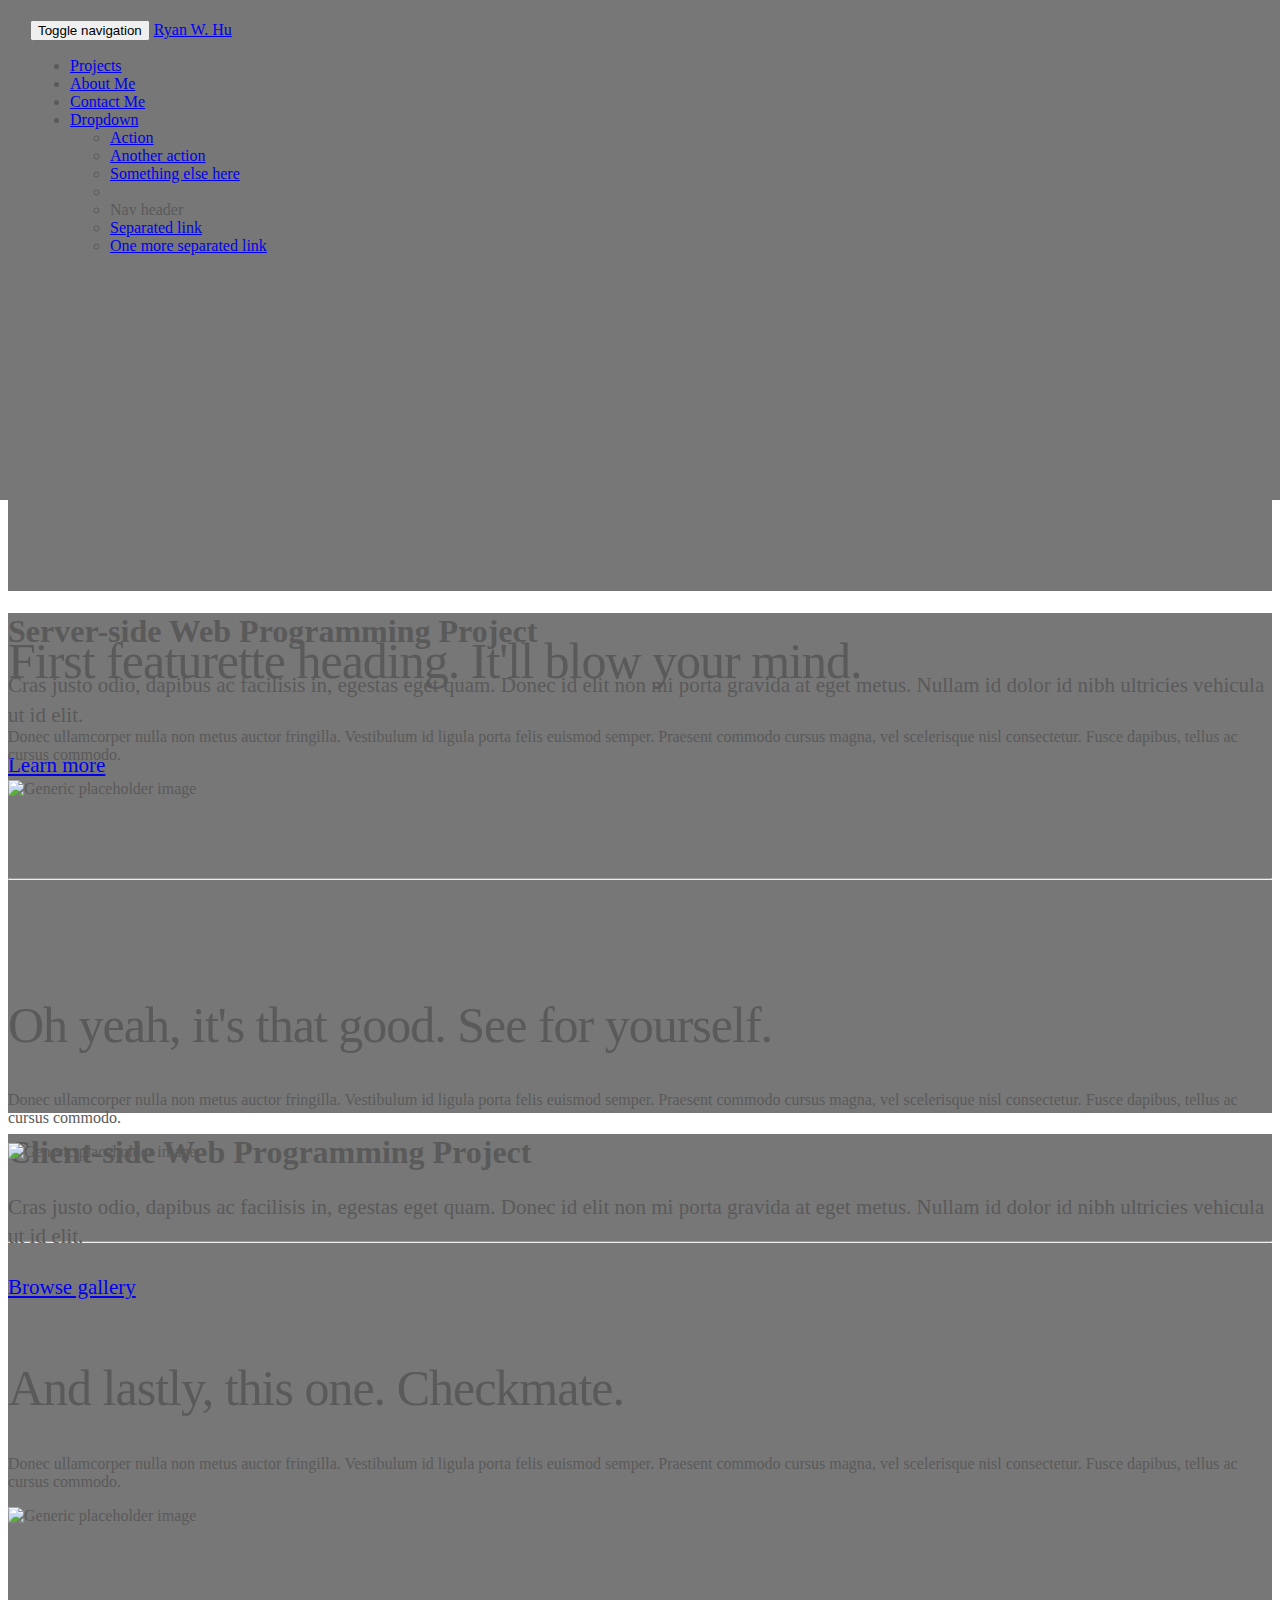
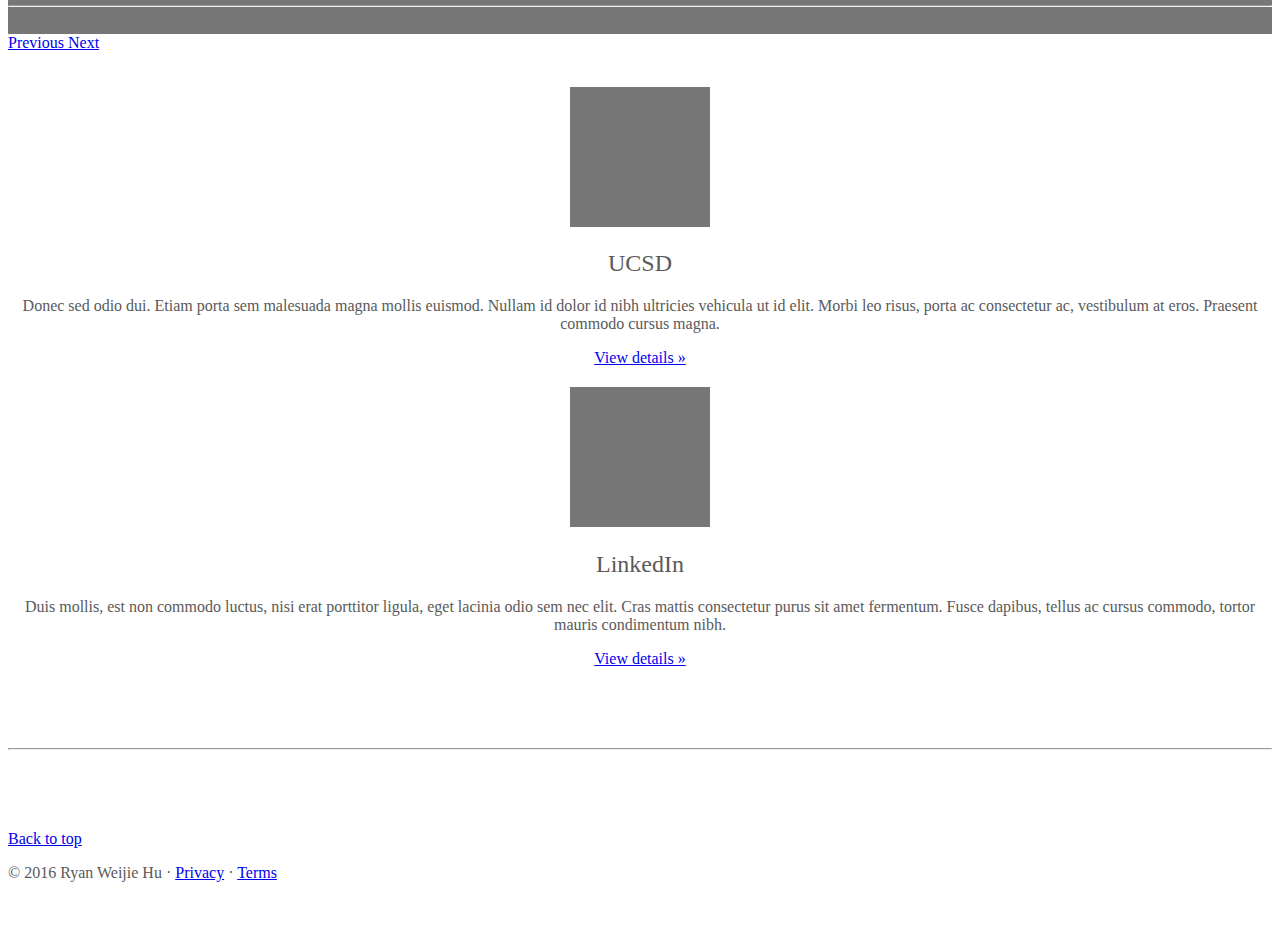
<file: public/index.html>
<!DOCTYPE html>

<html lang="en">

<head>
	<meta charset="utf-8">
    <meta http-equiv="X-UA-Compatible" content="IE=edge">
    <meta name="viewport" content="width=device-width, initial-scale=1">
    <!-- The above 3 meta tags *must* come first in the head; any other head content must come *after* these tags -->
    <meta name="description" content="">
    <meta name="author" content="">
    <link rel="icon" href="../../favicon.ico">

    <title>Discovering Ryan</title>

    <!-- Firebase javascript file -->
    <script src="https://cdn.firebase.com/js/client/2.4.1/firebase.js"></script>

    <!-- Latest compiled and minified CSS -->
	<link rel="stylesheet" href="https://maxcdn.bootstrapcdn.com/bootstrap/3.3.6/css/bootstrap.min.css" integrity="sha384-1q8mTJOASx8j1Au+a5WDVnPi2lkFfwwEAa8hDDdjZlpLegxhjVME1fgjWPGmkzs7" crossorigin="anonymous">

	<!-- Latest compiled and minified JavaScript -->
	<script src="js/bootstrap.min.js"></script>

	<!-- HTML5 shim and Respond.js for IE8 support of HTML5 elements and media queries -->
    <!--[if lt IE 9]>
      <script src="https://oss.maxcdn.com/html5shiv/3.7.2/html5shiv.min.js"></script>
      <script src="https://oss.maxcdn.com/respond/1.4.2/respond.min.js"></script>
    <![endif]-->

    <!-- Custom styles for this template -->
    <link href="carousel.css" rel="stylesheet">

</head>

<!-- NAVBAR
================================================== -->
  <body>
    <div class="navbar-wrapper">
      <div class="container">

        <nav class="navbar navbar-inverse navbar-static-top">
          <div class="container">
            <div class="navbar-header">
              <button type="button" class="navbar-toggle collapsed" data-toggle="collapse" data-target="#navbar" aria-expanded="false" aria-controls="navbar">
                <span class="sr-only">Toggle navigation</span>
                <span class="icon-bar"></span>
                <span class="icon-bar"></span>
                <span class="icon-bar"></span>
              </button>
              <a class="navbar-brand" href="#">Ryan W. Hu</a>
            </div>
            <div id="navbar" class="navbar-collapse collapse">
              <ul class="nav navbar-nav">
                <li class="active"><a href="#">Projects</a></li>
                <li><a href="#about">About Me</a></li>
                <li><a href="#contact">Contact Me</a></li>
                <li class="dropdown">
                  <a href="#" class="dropdown-toggle" data-toggle="dropdown" role="button" aria-haspopup="true" aria-expanded="false">Dropdown <span class="caret"></span></a>
                  <ul class="dropdown-menu">
                    <li><a href="#">Action</a></li>
                    <li><a href="#">Another action</a></li>
                    <li><a href="#">Something else here</a></li>
                    <li role="separator" class="divider"></li>
                    <li class="dropdown-header">Nav header</li>
                    <li><a href="#">Separated link</a></li>
                    <li><a href="#">One more separated link</a></li>
                  </ul>
                </li>
              </ul>
            </div>
          </div>
        </nav>

      </div>
    </div>


    <!-- Carousel
    ================================================== -->
    <div id="myCarousel" class="carousel slide" data-ride="carousel">
      <!-- Indicators -->
      <ol class="carousel-indicators">
        <li data-target="#myCarousel" data-slide-to="0" class="active"></li>
        <li data-target="#myCarousel" data-slide-to="1"></li>
        <li data-target="#myCarousel" data-slide-to="2"></li>
      </ol>
      <div class="carousel-inner" role="listbox">
        <div class="item active">
          <img class="first-slide" src="[data-uri]" alt="First slide">
          <div class="container">
            <div class="carousel-caption">
              <h1>Enterprise-class Web Application Project</h1>
              <p>Note: If you're viewing this page via a <code>file://</code> URL, the "next" and "previous" Glyphicon buttons on the left and right might not load/display properly due to web browser security rules.</p>
              <p><a class="btn btn-lg btn-primary" href="#" role="button">Sign up today</a></p>
            </div>
          </div>
        </div>
        <div class="item">
          <img class="second-slide" src="[data-uri]" alt="Second slide">
          <div class="container">
            <div class="carousel-caption">
              <h1>Server-side Web Programming Project</h1>
              <p>Cras justo odio, dapibus ac facilisis in, egestas eget quam. Donec id elit non mi porta gravida at eget metus. Nullam id dolor id nibh ultricies vehicula ut id elit.</p>
              <p><a class="btn btn-lg btn-primary" href="#" role="button">Learn more</a></p>
            </div>
          </div>
        </div>
        <div class="item">
          <img class="third-slide" src="[data-uri]" alt="Third slide">
          <div class="container">
            <div class="carousel-caption">
              <h1>Client-side Web Programming Project</h1>
              <p>Cras justo odio, dapibus ac facilisis in, egestas eget quam. Donec id elit non mi porta gravida at eget metus. Nullam id dolor id nibh ultricies vehicula ut id elit.</p>
              <p><a class="btn btn-lg btn-primary" href="#" role="button">Browse gallery</a></p>
            </div>
          </div>
        </div>
      </div>
      <a class="left carousel-control" href="#myCarousel" role="button" data-slide="prev">
        <span class="glyphicon glyphicon-chevron-left" aria-hidden="true"></span>
        <span class="sr-only">Previous</span>
      </a>
      <a class="right carousel-control" href="#myCarousel" role="button" data-slide="next">
        <span class="glyphicon glyphicon-chevron-right" aria-hidden="true"></span>
        <span class="sr-only">Next</span>
      </a>
    </div><!-- /.carousel -->


    <!-- Marketing messaging and featurettes
    ================================================== -->
    <!-- Wrap the rest of the page in another container to center all the content. -->

    <div class="container marketing">


      <!-- START THE FEATURETTES -->

      

      <div class="row featurette">
        <div class="col-md-7">
          <h2 class="featurette-heading">First featurette heading. <span class="text-muted">It'll blow your mind.</span></h2>
          <p class="lead">Donec ullamcorper nulla non metus auctor fringilla. Vestibulum id ligula porta felis euismod semper. Praesent commodo cursus magna, vel scelerisque nisl consectetur. Fusce dapibus, tellus ac cursus commodo.</p>
        </div>
        <div class="col-md-5">
          <img class="featurette-image img-responsive center-block" data-src="holder.js/500x500/auto" alt="Generic placeholder image">
        </div>
      </div>

      <hr class="featurette-divider">

      <div class="row featurette">
        <div class="col-md-7 col-md-push-5">
          <h2 class="featurette-heading">Oh yeah, it's that good. <span class="text-muted">See for yourself.</span></h2>
          <p class="lead">Donec ullamcorper nulla non metus auctor fringilla. Vestibulum id ligula porta felis euismod semper. Praesent commodo cursus magna, vel scelerisque nisl consectetur. Fusce dapibus, tellus ac cursus commodo.</p>
        </div>
        <div class="col-md-5 col-md-pull-7">
          <img class="featurette-image img-responsive center-block" data-src="holder.js/500x500/auto" alt="Generic placeholder image">
        </div>
      </div>

      <hr class="featurette-divider">

      <div class="row featurette">
        <div class="col-md-7">
          <h2 class="featurette-heading">And lastly, this one. <span class="text-muted">Checkmate.</span></h2>
          <p class="lead">Donec ullamcorper nulla non metus auctor fringilla. Vestibulum id ligula porta felis euismod semper. Praesent commodo cursus magna, vel scelerisque nisl consectetur. Fusce dapibus, tellus ac cursus commodo.</p>
        </div>
        <div class="col-md-5">
          <img class="featurette-image img-responsive center-block" data-src="holder.js/500x500/auto" alt="Generic placeholder image">
        </div>
      </div>

      <hr class="featurette-divider">

      <!-- /END THE FEATURETTES -->

      <!-- Three columns of text below the carousel -->
      <div class="row">
        <div class="col-lg-6">
          <img class="img-circle" src="[data-uri]" alt="Generic placeholder image" width="140" height="140">
          <h2>UCSD</h2>
          <p>Donec sed odio dui. Etiam porta sem malesuada magna mollis euismod. Nullam id dolor id nibh ultricies vehicula ut id elit. Morbi leo risus, porta ac consectetur ac, vestibulum at eros. Praesent commodo cursus magna.</p>
          <p><a class="btn btn-default" href="#" role="button">View details &raquo;</a></p>
        </div><!-- /.col-lg-6 -->
        <div class="col-lg-6">
          <img class="img-circle" src="[data-uri]" alt="Generic placeholder image" width="140" height="140">
          <h2>LinkedIn</h2>
          <p>Duis mollis, est non commodo luctus, nisi erat porttitor ligula, eget lacinia odio sem nec elit. Cras mattis consectetur purus sit amet fermentum. Fusce dapibus, tellus ac cursus commodo, tortor mauris condimentum nibh.</p>
          <p><a class="btn btn-default" href="#" role="button">View details &raquo;</a></p>
        </div><!-- /.col-lg-6 -->
      </div><!-- /.row -->

      <hr class="featurette-divider">	


      <!-- FOOTER -->
      <footer>
        <p class="pull-right"><a href="#">Back to top</a></p>
        <p>&copy; 2016 Ryan Weijie Hu &middot; <a href="#">Privacy</a> &middot; <a href="#">Terms</a></p>
      </footer>

    </div><!-- /.container -->


    <!-- Bootstrap core JavaScript
    ================================================== -->
    <!-- Placed at the end of the document so the pages load faster -->
    <script src="https://ajax.googleapis.com/ajax/libs/jquery/1.11.3/jquery.min.js"></script>
    <script>window.jQuery || document.write('<script src="js/jquery.min.js"><\/script>')</script>
    <script src="js/bootstrap.min.js"></script>
    <!-- Just to make our placeholder images work. Don't actually copy the next line! -->

</html>
</file>
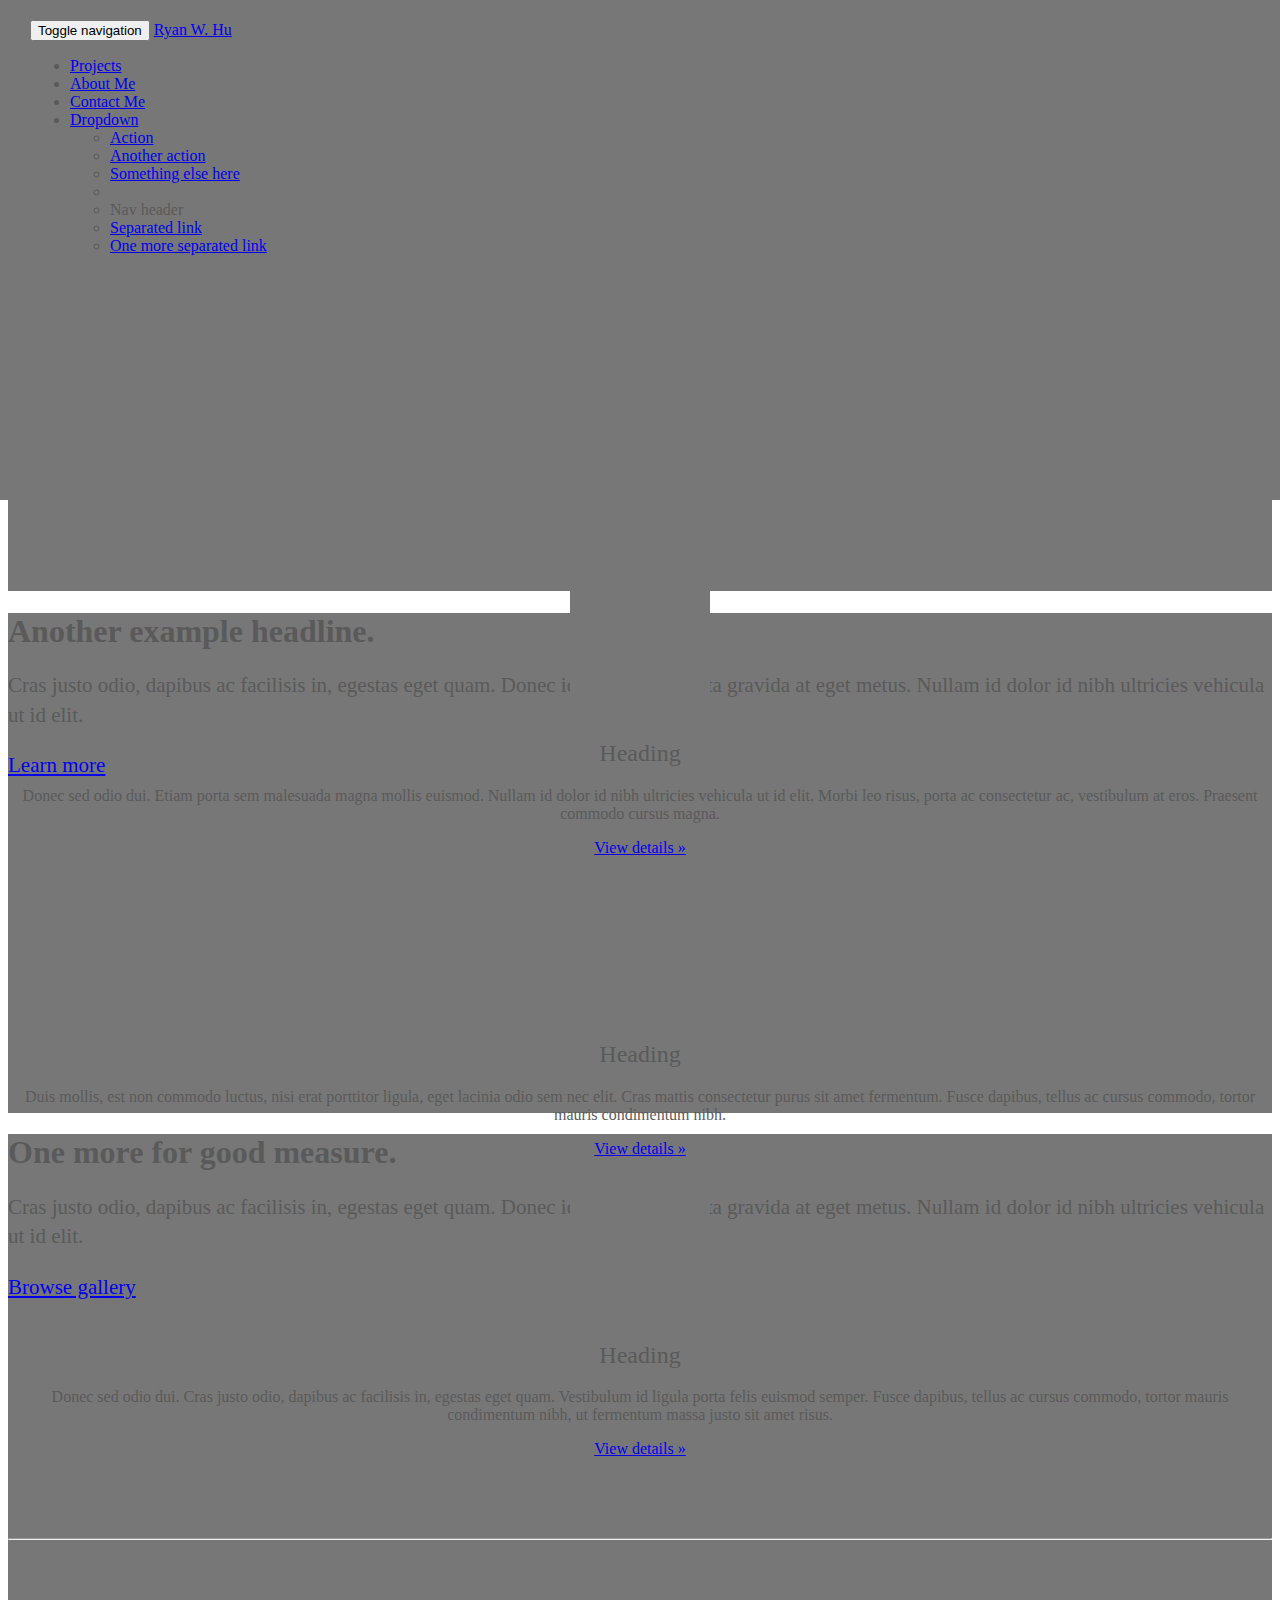
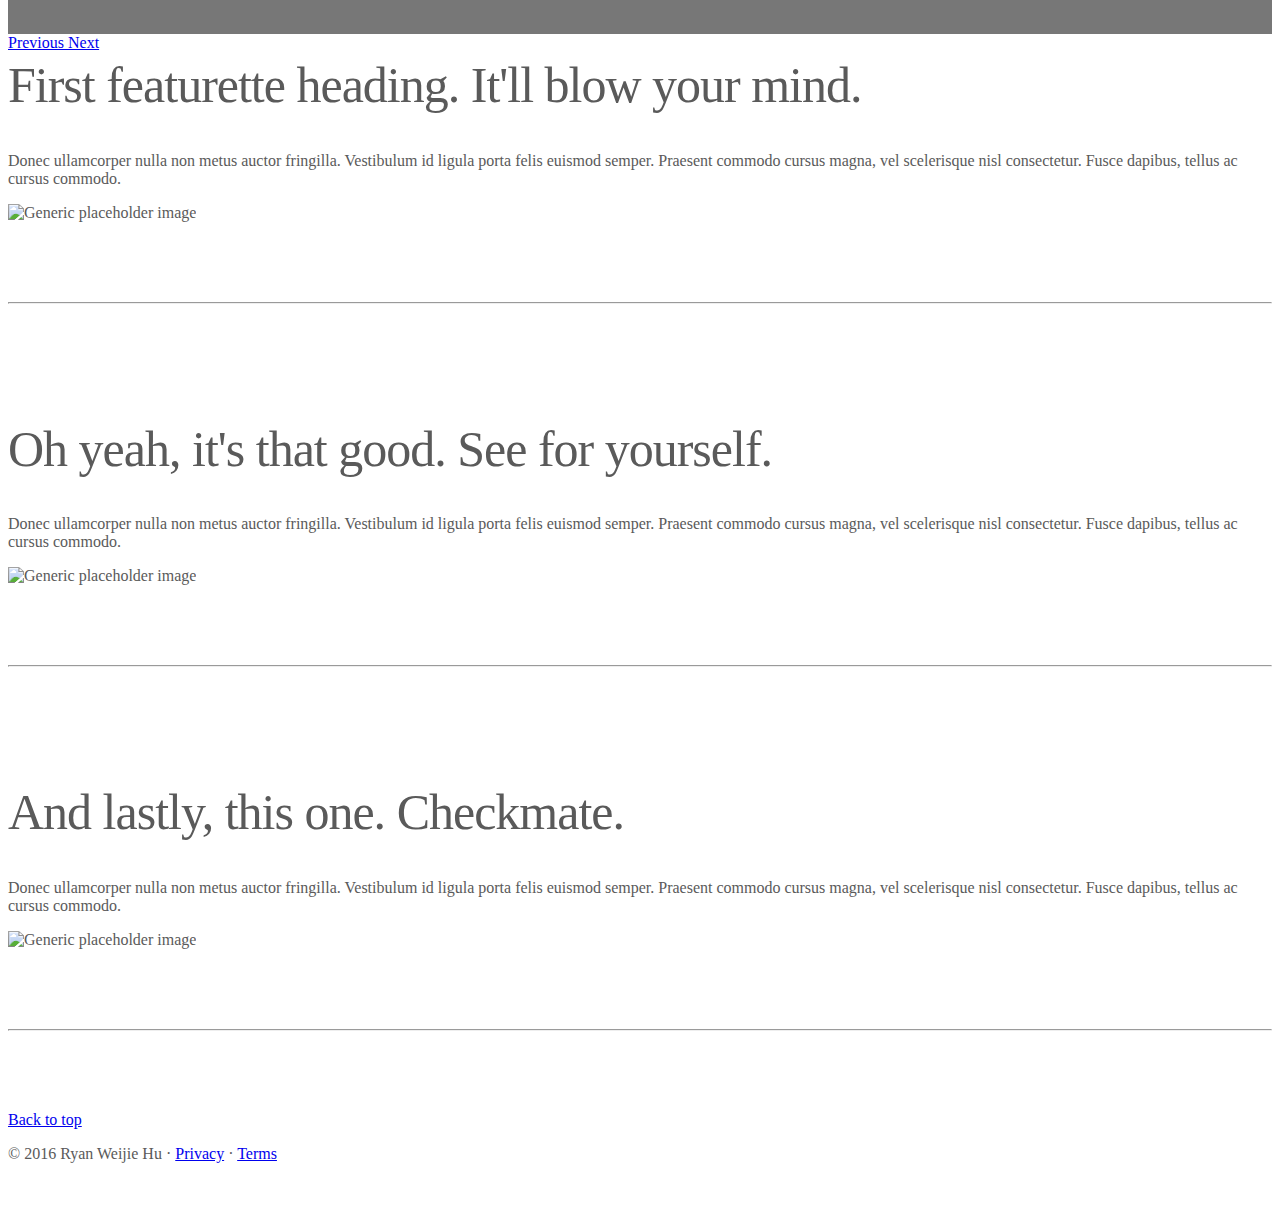
<file: public/original_working.html>
<!DOCTYPE html>

<html lang="en">

<head>
	<meta charset="utf-8">
    <meta http-equiv="X-UA-Compatible" content="IE=edge">
    <meta name="viewport" content="width=device-width, initial-scale=1">
    <!-- The above 3 meta tags *must* come first in the head; any other head content must come *after* these tags -->
    <meta name="description" content="">
    <meta name="author" content="">
    <link rel="icon" href="../../favicon.ico">

    <title>Discovering Ryan</title>

    <!-- Firebase javascript file -->
    <script src="https://cdn.firebase.com/js/client/2.4.1/firebase.js"></script>

    <!-- Latest compiled and minified CSS -->
	<link rel="stylesheet" href="https://maxcdn.bootstrapcdn.com/bootstrap/3.3.6/css/bootstrap.min.css" integrity="sha384-1q8mTJOASx8j1Au+a5WDVnPi2lkFfwwEAa8hDDdjZlpLegxhjVME1fgjWPGmkzs7" crossorigin="anonymous">

	<!-- Latest compiled and minified JavaScript -->
	<script src="js/bootstrap.min.js"></script>

	<!-- HTML5 shim and Respond.js for IE8 support of HTML5 elements and media queries -->
    <!--[if lt IE 9]>
      <script src="https://oss.maxcdn.com/html5shiv/3.7.2/html5shiv.min.js"></script>
      <script src="https://oss.maxcdn.com/respond/1.4.2/respond.min.js"></script>
    <![endif]-->

    <!-- Custom styles for this template -->
    <link href="carousel.css" rel="stylesheet">

</head>

<!-- NAVBAR
================================================== -->
  <body>
    <div class="navbar-wrapper">
      <div class="container">

        <nav class="navbar navbar-inverse navbar-static-top">
          <div class="container">
            <div class="navbar-header">
              <button type="button" class="navbar-toggle collapsed" data-toggle="collapse" data-target="#navbar" aria-expanded="false" aria-controls="navbar">
                <span class="sr-only">Toggle navigation</span>
                <span class="icon-bar"></span>
                <span class="icon-bar"></span>
                <span class="icon-bar"></span>
              </button>
              <a class="navbar-brand" href="#">Ryan W. Hu</a>
            </div>
            <div id="navbar" class="navbar-collapse collapse">
              <ul class="nav navbar-nav">
                <li class="active"><a href="#">Projects</a></li>
                <li><a href="#about">About Me</a></li>
                <li><a href="#contact">Contact Me</a></li>
                <li class="dropdown">
                  <a href="#" class="dropdown-toggle" data-toggle="dropdown" role="button" aria-haspopup="true" aria-expanded="false">Dropdown <span class="caret"></span></a>
                  <ul class="dropdown-menu">
                    <li><a href="#">Action</a></li>
                    <li><a href="#">Another action</a></li>
                    <li><a href="#">Something else here</a></li>
                    <li role="separator" class="divider"></li>
                    <li class="dropdown-header">Nav header</li>
                    <li><a href="#">Separated link</a></li>
                    <li><a href="#">One more separated link</a></li>
                  </ul>
                </li>
              </ul>
            </div>
          </div>
        </nav>

      </div>
    </div>


    <!-- Carousel
    ================================================== -->
    <div id="myCarousel" class="carousel slide" data-ride="carousel">
      <!-- Indicators -->
      <ol class="carousel-indicators">
        <li data-target="#myCarousel" data-slide-to="0" class="active"></li>
        <li data-target="#myCarousel" data-slide-to="1"></li>
        <li data-target="#myCarousel" data-slide-to="2"></li>
      </ol>
      <div class="carousel-inner" role="listbox">
        <div class="item active">
          <img class="first-slide" src="[data-uri]" alt="First slide">
          <div class="container">
            <div class="carousel-caption">
              <h1>Example headline.</h1>
              <p>Note: If you're viewing this page via a <code>file://</code> URL, the "next" and "previous" Glyphicon buttons on the left and right might not load/display properly due to web browser security rules.</p>
              <p><a class="btn btn-lg btn-primary" href="#" role="button">Sign up today</a></p>
            </div>
          </div>
        </div>
        <div class="item">
          <img class="second-slide" src="[data-uri]" alt="Second slide">
          <div class="container">
            <div class="carousel-caption">
              <h1>Another example headline.</h1>
              <p>Cras justo odio, dapibus ac facilisis in, egestas eget quam. Donec id elit non mi porta gravida at eget metus. Nullam id dolor id nibh ultricies vehicula ut id elit.</p>
              <p><a class="btn btn-lg btn-primary" href="#" role="button">Learn more</a></p>
            </div>
          </div>
        </div>
        <div class="item">
          <img class="third-slide" src="[data-uri]" alt="Third slide">
          <div class="container">
            <div class="carousel-caption">
              <h1>One more for good measure.</h1>
              <p>Cras justo odio, dapibus ac facilisis in, egestas eget quam. Donec id elit non mi porta gravida at eget metus. Nullam id dolor id nibh ultricies vehicula ut id elit.</p>
              <p><a class="btn btn-lg btn-primary" href="#" role="button">Browse gallery</a></p>
            </div>
          </div>
        </div>
      </div>
      <a class="left carousel-control" href="#myCarousel" role="button" data-slide="prev">
        <span class="glyphicon glyphicon-chevron-left" aria-hidden="true"></span>
        <span class="sr-only">Previous</span>
      </a>
      <a class="right carousel-control" href="#myCarousel" role="button" data-slide="next">
        <span class="glyphicon glyphicon-chevron-right" aria-hidden="true"></span>
        <span class="sr-only">Next</span>
      </a>
    </div><!-- /.carousel -->


    <!-- Marketing messaging and featurettes
    ================================================== -->
    <!-- Wrap the rest of the page in another container to center all the content. -->

    <div class="container marketing">

      <!-- Three columns of text below the carousel -->
      <div class="row">
        <div class="col-lg-4">
          <img class="img-circle" src="[data-uri]" alt="Generic placeholder image" width="140" height="140">
          <h2>Heading</h2>
          <p>Donec sed odio dui. Etiam porta sem malesuada magna mollis euismod. Nullam id dolor id nibh ultricies vehicula ut id elit. Morbi leo risus, porta ac consectetur ac, vestibulum at eros. Praesent commodo cursus magna.</p>
          <p><a class="btn btn-default" href="#" role="button">View details &raquo;</a></p>
        </div><!-- /.col-lg-4 -->
        <div class="col-lg-4">
          <img class="img-circle" src="[data-uri]" alt="Generic placeholder image" width="140" height="140">
          <h2>Heading</h2>
          <p>Duis mollis, est non commodo luctus, nisi erat porttitor ligula, eget lacinia odio sem nec elit. Cras mattis consectetur purus sit amet fermentum. Fusce dapibus, tellus ac cursus commodo, tortor mauris condimentum nibh.</p>
          <p><a class="btn btn-default" href="#" role="button">View details &raquo;</a></p>
        </div><!-- /.col-lg-4 -->
        <div class="col-lg-4">
          <img class="img-circle" src="[data-uri]" alt="Generic placeholder image" width="140" height="140">
          <h2>Heading</h2>
          <p>Donec sed odio dui. Cras justo odio, dapibus ac facilisis in, egestas eget quam. Vestibulum id ligula porta felis euismod semper. Fusce dapibus, tellus ac cursus commodo, tortor mauris condimentum nibh, ut fermentum massa justo sit amet risus.</p>
          <p><a class="btn btn-default" href="#" role="button">View details &raquo;</a></p>
        </div><!-- /.col-lg-4 -->
      </div><!-- /.row -->


      <!-- START THE FEATURETTES -->

      <hr class="featurette-divider">

      <div class="row featurette">
        <div class="col-md-7">
          <h2 class="featurette-heading">First featurette heading. <span class="text-muted">It'll blow your mind.</span></h2>
          <p class="lead">Donec ullamcorper nulla non metus auctor fringilla. Vestibulum id ligula porta felis euismod semper. Praesent commodo cursus magna, vel scelerisque nisl consectetur. Fusce dapibus, tellus ac cursus commodo.</p>
        </div>
        <div class="col-md-5">
          <img class="featurette-image img-responsive center-block" data-src="holder.js/500x500/auto" alt="Generic placeholder image">
        </div>
      </div>

      <hr class="featurette-divider">

      <div class="row featurette">
        <div class="col-md-7 col-md-push-5">
          <h2 class="featurette-heading">Oh yeah, it's that good. <span class="text-muted">See for yourself.</span></h2>
          <p class="lead">Donec ullamcorper nulla non metus auctor fringilla. Vestibulum id ligula porta felis euismod semper. Praesent commodo cursus magna, vel scelerisque nisl consectetur. Fusce dapibus, tellus ac cursus commodo.</p>
        </div>
        <div class="col-md-5 col-md-pull-7">
          <img class="featurette-image img-responsive center-block" data-src="holder.js/500x500/auto" alt="Generic placeholder image">
        </div>
      </div>

      <hr class="featurette-divider">

      <div class="row featurette">
        <div class="col-md-7">
          <h2 class="featurette-heading">And lastly, this one. <span class="text-muted">Checkmate.</span></h2>
          <p class="lead">Donec ullamcorper nulla non metus auctor fringilla. Vestibulum id ligula porta felis euismod semper. Praesent commodo cursus magna, vel scelerisque nisl consectetur. Fusce dapibus, tellus ac cursus commodo.</p>
        </div>
        <div class="col-md-5">
          <img class="featurette-image img-responsive center-block" data-src="holder.js/500x500/auto" alt="Generic placeholder image">
        </div>
      </div>

      <hr class="featurette-divider">

      <!-- /END THE FEATURETTES -->


      <!-- FOOTER -->
      <footer>
        <p class="pull-right"><a href="#">Back to top</a></p>
        <p>&copy; 2016 Ryan Weijie Hu &middot; <a href="#">Privacy</a> &middot; <a href="#">Terms</a></p>
      </footer>

    </div><!-- /.container -->


    <!-- Bootstrap core JavaScript
    ================================================== -->
    <!-- Placed at the end of the document so the pages load faster -->
    <script src="https://ajax.googleapis.com/ajax/libs/jquery/1.11.3/jquery.min.js"></script>
    <script>window.jQuery || document.write('<script src="js/jquery.min.js"><\/script>')</script>
    <script src="js/bootstrap.min.js"></script>
    <!-- Just to make our placeholder images work. Don't actually copy the next line! -->

</html>
</file>
<file: public/carousel.css>
/* GLOBAL STYLES
-------------------------------------------------- */
/* Padding below the footer and lighter body text */

body {
  padding-bottom: 40px;
  color: #5a5a5a;
}


/* CUSTOMIZE THE NAVBAR
-------------------------------------------------- */

/* Special class on .container surrounding .navbar, used for positioning it into place. */
.navbar-wrapper {
  position: absolute;
  top: 0;
  right: 0;
  left: 0;
  z-index: 20;
}

/* Flip around the padding for proper display in narrow viewports */
.navbar-wrapper > .container {
  padding-right: 0;
  padding-left: 0;
}
.navbar-wrapper .navbar {
  padding-right: 15px;
  padding-left: 15px;
}
.navbar-wrapper .navbar .container {
  width: auto;
}


/* CUSTOMIZE THE CAROUSEL
-------------------------------------------------- */

/* Carousel base class */
.carousel {
  height: 500px;
  margin-bottom: 60px;
}
/* Since positioning the image, we need to help out the caption */
.carousel-caption {
  z-index: 10;
}

/* Declare heights because of positioning of img element */
.carousel .item {
  height: 500px;
  background-color: #777;
}
.carousel-inner > .item > img {
  position: absolute;
  top: 0;
  left: 0;
  min-width: 100%;
  height: 500px;
}


/* MARKETING CONTENT
-------------------------------------------------- */

/* Center align the text within the three columns below the carousel */
.marketing .col-lg-4 {
  margin-bottom: 20px;
  text-align: center;
}
.marketing h2 {
  font-weight: normal;
}
.marketing .col-lg-4 p {
  margin-right: 10px;
  margin-left: 10px;
}


/* Featurettes
------------------------- */

.featurette-divider {
  margin: 80px 0; /* Space out the Bootstrap <hr> more */
}

/* Thin out the marketing headings */
.featurette-heading {
  font-weight: 300;
  line-height: 1;
  letter-spacing: -1px;
}


/* RESPONSIVE CSS
-------------------------------------------------- */

@media (min-width: 768px) {
  /* Navbar positioning foo */
  .navbar-wrapper {
    margin-top: 20px;
  }
  .navbar-wrapper .container {
    padding-right: 15px;
    padding-left: 15px;
  }
  .navbar-wrapper .navbar {
    padding-right: 0;
    padding-left: 0;
  }

  /* The navbar becomes detached from the top, so we round the corners */
  .navbar-wrapper .navbar {
    border-radius: 4px;
  }

  /* Bump up size of carousel content */
  .carousel-caption p {
    margin-bottom: 20px;
    font-size: 21px;
    line-height: 1.4;
  }

  .featurette-heading {
    font-size: 50px;
  }
}

@media (min-width: 992px) {
  .featurette-heading {
    margin-top: 120px;
  }
}

/* Center align the text within the three columns below the carousel */
.marketing .col-lg-6 {
  margin-bottom: 20px;
  text-align: center;
}
.marketing h2 {
  font-weight: normal;
}
.marketing .col-lg-6 p {
  margin-right: 10px;
  margin-left: 10px;
}
</file>
